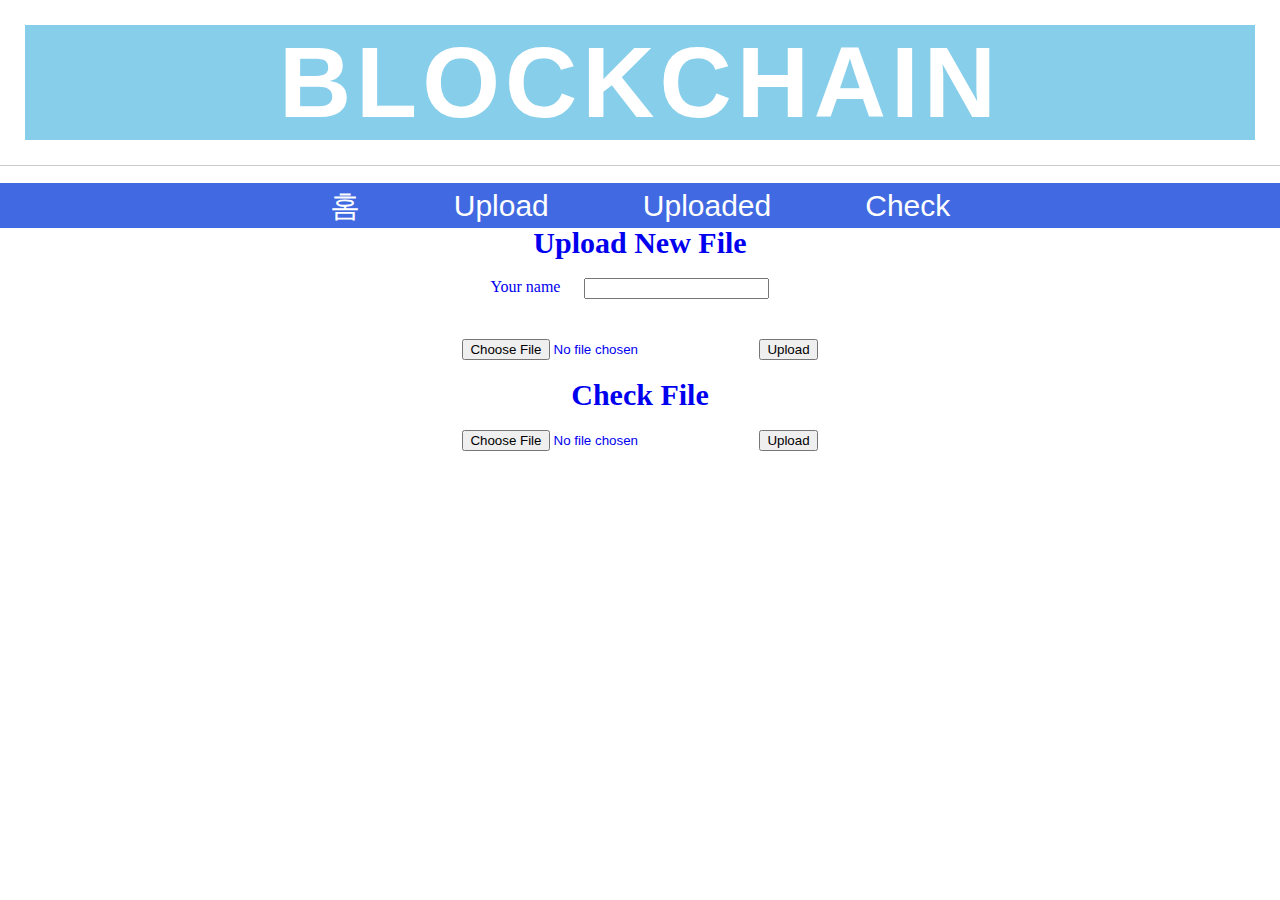
<file: app/templates/upload.html>
<!doctype html>
<title>Upload new File</title>
    <meta charset="UTF-8">
		<meta name="viewport" content="width=device-width, initial-scale=1.0">
	
		<link rel="stylesheet" href="style.css">
<body style="text-align: center">
  <h1><p class=Brandname title = "This is a 백석대학교 web page project from the laboratory of  professor Yunhee Kang" > BlockChain </p></h1>
  <hr>
  <nav>

    <ul>
        <li><a href="index.html">홈</li>
        <li><a href="upload.html">Upload</li>
       <li><a href="info.html">Uploaded</li>
       <li><a href="check.html">Check</li>
     
  </ul>

</nav>

<p>
    <h1 style="font-size: 30px;">Upload New File</h1>

    <form action="" method=post enctype=multipart/form-data>
      <p>
        <label for=name>Your name</label>
        <input id=name type=text name=owner>
      </p>
      <p>
        <input type=file name=file>
        <input type=submit value=Upload>
      </p>
    </form>
  </p>
  <p>
    <h1 style="font-size: 30px;">Check File</h1>
    <form action="check" method=post enctype=multipart/form-data>
      <p>
        <input type=file name=file>
        <input type=submit value=Upload>
      </p>
    </form>
  </p>
</body>
</file>
<file: app/templates/style.css>
/*
html5doctor.com Reset Stylesheet
v1.6.1
Last Updated: 2010-09-17
Author: Richard Clark - http://richclarkdesign.com
Twitter: @rich_clark
*/

html, body, div, span, object, iframe,
h1, h2, h3, h4, h5, h6, p, blockquote, pre,
abbr, address, cite, code,
del, dfn, em, img, ins, kbd, q, samp,
small, strong, sub, sup, var,
b, i,
dl, dt, dd, ol, ul, li,
fieldset, form, label, legend,
table, caption, tbody, tfoot, thead, tr, th, td,
article, aside, canvas, details, figcaption, figure,
footer, header, hgroup, menu, nav, section, summary,
time, mark, audio, video {
    margin:0;
    padding:0;
    border:0;
    outline:0;
    font-size:100%;
    vertical-align:baseline;
    background:transparent;
}



body {
    line-height:1;
}

article,aside,details,figcaption,figure,
footer,header,hgroup,menu,nav,section {
    display:block;
}

nav ul {
    list-style:none;
}

blockquote, q {
    quotes:none;
}

blockquote:before, blockquote:after,
q:before, q:after {
    content:'';
    content:none;
}

a {
    margin:0;
    padding:0;
    font-size:100%;
    vertical-align:baseline;
    background:transparent;
}

/* change colours to suit your needs */
ins {
    background-color:#ff9;
    color:#000;
    text-decoration:none;
}

/* change colours to suit your needs */
mark {
    background-color:#ff9;
    color:#000;
    font-style:italic;
    font-weight:bold;
}

del {
    text-decoration: line-through;
}

abbr[title], dfn[title] {
    border-bottom:1px dotted;
    cursor:help;
}

table {
    border-collapse:collapse;
    border-spacing:0;
}

/* change border colour to suit your needs */
hr {
    display:block;
    height:1px;
    border:0;
    border-top:1px solid #cccccc;
    margin:1em 0;
    padding:0;
}

input, select {
    vertical-align:middle;
}

/*My style*/
*{
  text-decoration: none;
  margin: 20px;
}


h5{
	 margin: 25px;

	/*background: rgb(0,0,0);*/
  }

.Brandname{
	font-family: 'Jua', sans-serif;
	/*font-family: fantasy;*/
	font-size: 100px;
	margin: 25px;
	background: skyblue;
	color:white;
	text-align: center;
	letter-spacing: 5px;
	text-transform: uppercase;
	line-height: normal;


}
.title{
	font-style: italic;
	 margin: 0px;
	color: darkblue;
	background:white;
}

.imgwrapper{
  margin-left:  auto;
           }

nav{
 height: auto;
 width: auto;
 text-align: center;
 word-spacing: 70px;

  background-color: ROYALBLUE ;
}
.logo{
  width: 100px;
    height: 100px;

}

/*1. Move around navifation 2. Move de links  3.Add style */
ul{

display: inline-block;

}

ul li{
 list-style: none;
 display: inline-block;
 float: none;
 line-height: 45px;
}
ul li a{
  display: block;
  background-color: royalblue;
  color: white;
  text-decoration: none;
  font-size: 30px;
  font-family: 'Jua', sans-serif;
  padding: 0 10px;


}

ul li a:hover{
  color: black;
}
#get{
    font-size: 30px;
}
/* Set the size of the div element that contains the map */
#map {
  height: 400px;  /* The height is 400 pixels */
  width: 100%;  /* The width is the width of the web page */
 }
</file>
